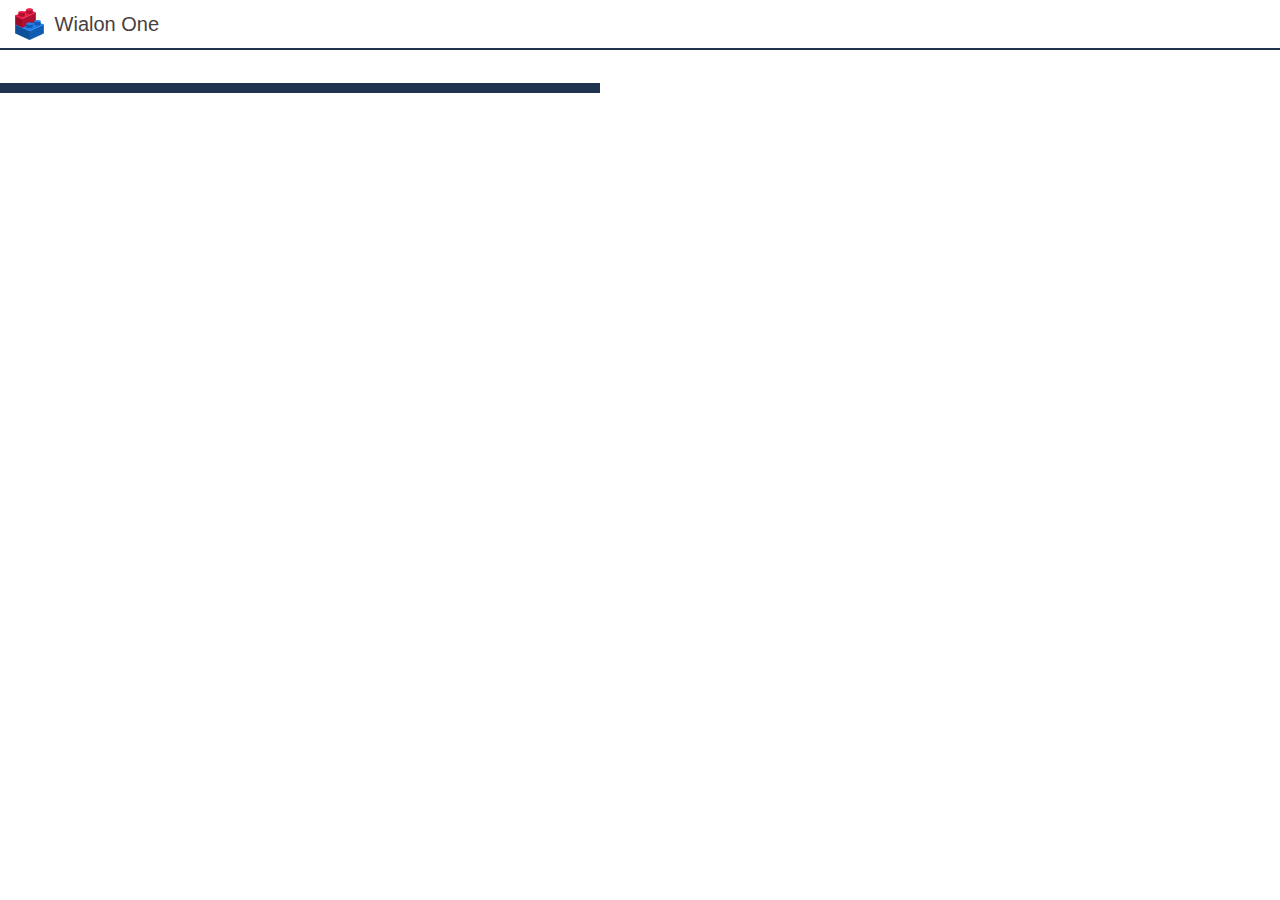
<file: index.html>
<!DOCTYPE html>
<!-- ************************************************************************

   Apps - WEB applications, developed on the basis of SDK for Wialon Hosting and Wialon Kit.

   http://apps.wialon.com

   Copyright:
     2002-2013 Gurtam, http://gurtam.com

   License:
     MIT: https://github.com/wialon/wialon-app-onewialon/blob/master/LICENSE-MIT

   Authors:
     * Gurtam

************************************************************************ -->
<html>
	<head>
		<meta charset="utf-8">
		<link rel="icon" type="image/png" href="./img/favicon.ico">
		<title>Wialon One</title>
		<link rel="stylesheet" href="http://cdn.leafletjs.com/leaflet-0.7.3/leaflet.css"/>
		<script src="http://cdn.leafletjs.com/leaflet-0.7.3/leaflet.js"></script>
		<script type="text/javascript" src="./js/jquery-1.8.3.min.js"></script>
		<script type="text/javascript" src="./js/jquery.localisation.js"></script>
		<link rel="stylesheet" type="text/css" href="./css/style.css"/>
		<script src="http://apps.wialon.com/plugins/leaflet/webgis/webgis.leaflet.js"></script>
		<script src="//sdk.wialon.com/libs/js/dist/wialon-src.js"></script>
		<script type="text/javascript" src="./js/main.js" ></script>
	</head>
	<body>
	<div id="page">
		<div id="header">
			<img id="logo" src="./img/logo.png" alt="One wialon" />
			<span id="app-name">Wialon One</span>
			<div id="user_info">
				<span id="user_name_id"></span>
			</div>
		</div>
		<div id="content">
			<div id="left_column">
				<div class="filter">
					<input id="units_filter" type="text" />
				</div>
				<div id="units_container" class="y-scroll-container">
					<table class="tbl">
						<thead>
							<tr>
								<th id="icon_col"></th>
								<th id="name_col"></th>
								<th id="lmsg_col"></th>
								<th id="speed_col"></th>
							</tr>
						</thead>
						<tbody id="units_tbl"></tbody>
					</table>
				</div>
				<div id="timepicker" class="timepicker">
					<table class="tbl">
						<tbody>
							<tr>
								<td id="btn-yesterday" data-period="0"></td>
								<td id="btn-today" data-period="1" class="active"></td>
								<td id="btn-week" data-period="2"></td>
								<td id="btn-month" data-period="3"></td>
							</tr>
						</tbody>
					</table>
				</div>
				<div id="events_container" class="y-scroll-container">
					<table class="tbl">
						<thead>
							<tr class="order">
								<th id="type_col"></th>
								<th id="start_col"></th>
								<th id="time_col"></th>
								<th id="distance_col"></th>
								<th id="avg_speed_col"></th>
								<th id="max_speed_col"></th>
							</tr>
						</thead>
						<tbody id="events_tbl">
							<tr>
								<td id="events_descr" colspan="7" class="centered"></td>
							</tr>
						</tbody>
					</table>
				</div>
			</div>
			<div id="right_column">
				<div id="map_id"></div>
			</div>
		</div>
	</div>
	</body>
</html>
</file>
<file: css/style.css>
html, body {
     height: 100%;
     margin: 0px;
     font-family: Arial, Helvetica, sans-serif;
     cursor: default;
}

#page {
    min-height: 100%;
}

#header {
    height: 48px;
    width: 100%;
    background: #FFF;
    border-bottom: 2px solid #21344f;
    color: rgb(0, 51, 102);
    font-size: 20px;
}

#header > * {
    vertical-align: middle;
}

#logo {
    margin: 7px 5px 7px 15px;
    height: 34px;
}

#app-name {
    display: inline-block;
    color: #473e3f;
}

#user_info {
    float: right;
    margin: 13px 13px 0;
    color: #777;
	font-size: 16px;
}

#content {
    width: 100%;
    position: absolute;
    top: 50px;
    bottom: 0px;
    min-height: 100px;
    min-width: 500px;
    height: auto;
    overflow: hidden;
}

#left_column {
	float: left;
	height:100%;
	width: 600px;
}

#right_column {
	position: absolute;
	left: 600px;
	right: 0px;
	width: auto;
	height:100%;
	padding: 0px;
}

#map_id {
	width: 100%;
	height: 100%;
}

.y-scroll-container{
	height: 100%;
	overflow-y: auto;
	position: relative;
}

a{
	color: #21344f;
	text-decoration: none;
}

.tbl{
	width: 100%;
	background-color: #fff;
	border-spacing: 0;
	border-collapse: collapse;
	font-size:12px;
}
.tbl tr {
    cursor: pointer;
}
.tbl tr.active {
    background:#cfcfcf;
}
.tbl td{
	padding: 3px;
	border-bottom: 1px solid #d1ddea;
	color: #21344f;
}
.tbl td[id^="unit_time"] {
    white-space: nowrap;
}

.tbl th {
	padding: 5px;
	background-color: #21344f;
	color: #ccc;
	text-align: left;
}

.timepicker {

}

.timepicker .tbl {
    background-color:#cfcfcf;
}

.timepicker .tbl td {
    padding: 5px;
    text-align: center;
    font-weight:bold;
}

.timepicker .tbl td.active {
    background-color:#21344f;
    color: #ccc;
}

.centered {
	text-align: center;
}

.shorten-container {
	max-width: 160px;
}

.shorten {
	max-width: 160px;
	text-overflow: ellipsis;
	overflow: hidden;
	white-space: nowrap;
}

#icon_col {
	min-width:24px;
	width:24px;
}

#name_col {
	width: 100%;
}

#lmsg_col {
	min-width:110px;
	width:110px;
}

#speed_col {
	min-width:60px;
	width:60px;
}

.filter {}

.filter input {
    display: inline-block;
    padding: 9px 5px;
    width: 95%;
    background: #fff;
    border: 0 none;
    outline: 0;
    text-overflow: ellipsis;
    overflow: hidden;
    white-space: nowrap;
}

/*---------------------- Marker tooltip ------------------------------*/
.olMarkerLabel {
	font-family: Arial, Helvetica, sans-serif;
	color: #21344f;
	background-color: #fff;
	width: auto;
	padding: 2px 5px;
	border: 1px #21344f solid;
	z-index: 1000;
	opacity: 0.8 !important;
	text-align: center;
}

.leaflet-popup-tip-container {
    display: none;
}

.leaflet-popup-content-wrapper {
    background: none transparent;
    box-shadow: none;
    padding: 0;
    text-align: inherit;
    border-radius: 0;
}

.leaflet-popup-content {
    margin: 0;
    width: auto !important;
    line-height: inherit;
}

.label-title {
	font-size: 11px;
	font-weight: bold;
	white-space: nowrap;
}

.olMarkerLabel table{
	border-spacing: 0;
	border-collapse: collapse;
	text-align: left;
}

.olMarkerLabel table td{
	font-size: 11px;
	padding: 0px;
	white-space: nowrap;
}
</file>
